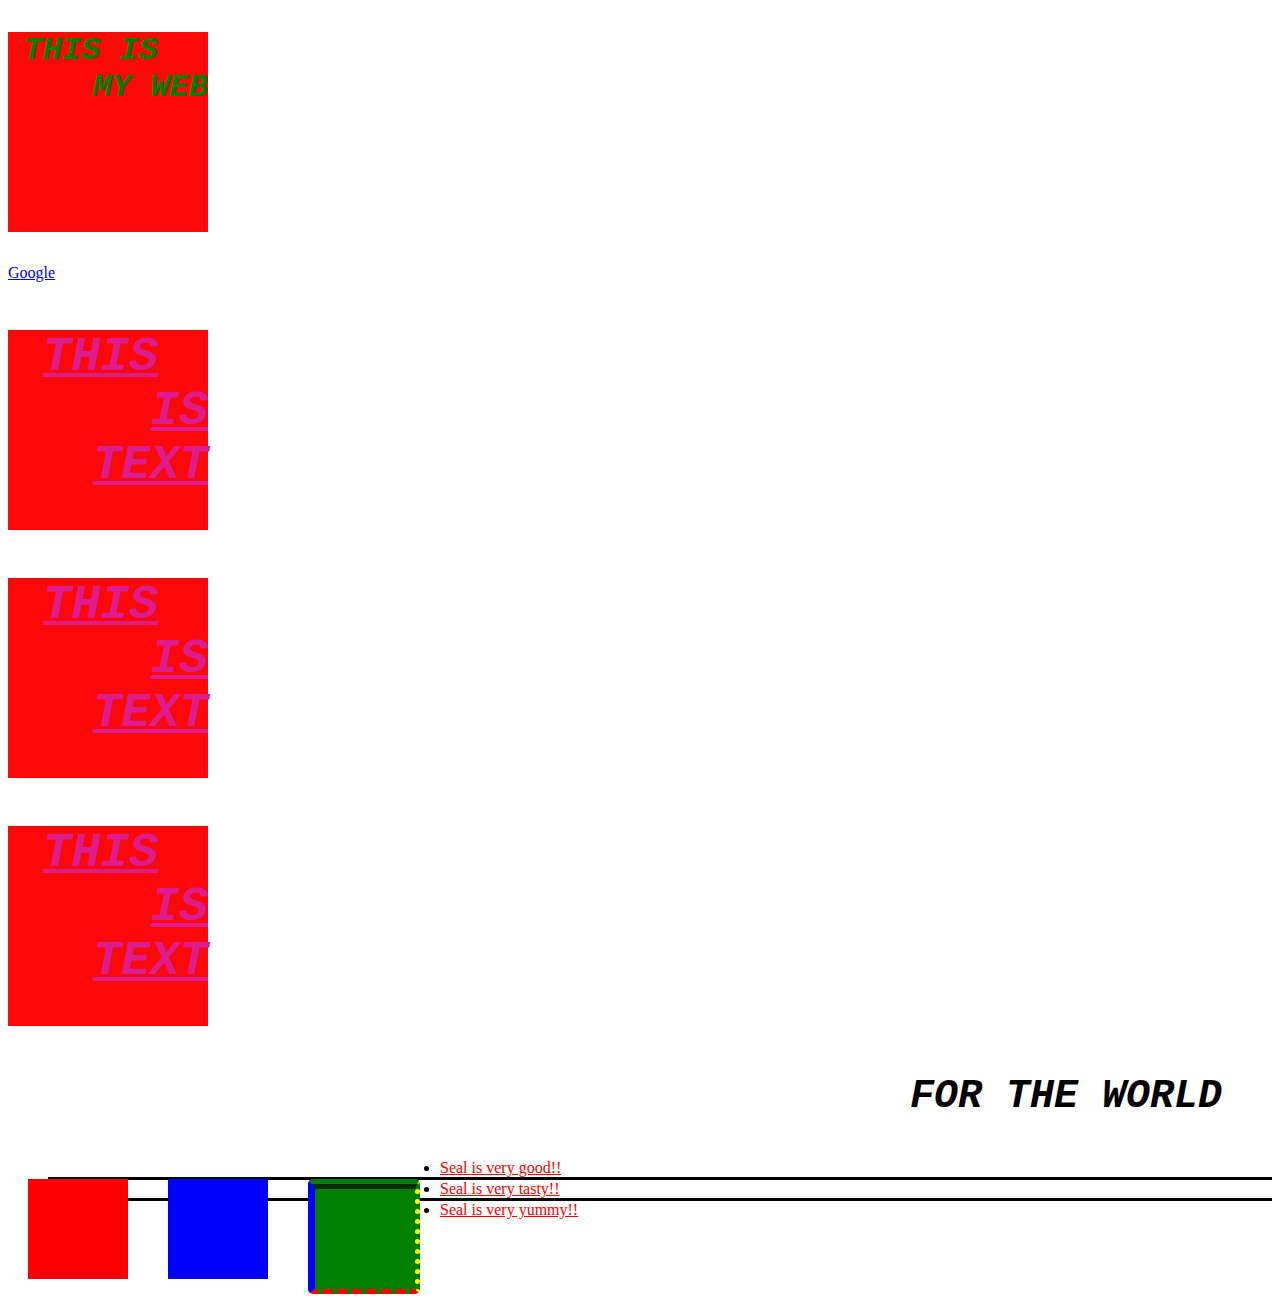
<file: CSS/index.html>
<!doctype html>
<html>
<head>
    <title>CSS</title>

    <meta charset="utf-8" />
    <meta http-equiv="Content-type" content="text/html; charset=utf-8" />
    <meta name="viewport" content="width=device-width, initial-scale=1" />
     <style type="text/css">
	.p1
	 {color:green;
	  background-color:#FB0808;
	 height:200px;
	 width:200px;
	 font-size:200%;
	 
	  ;
	 
	 
	

	 }
	 p{font-family:Monospace,Sans-serif;	
font-weight:bold;
font-style:italic;	
font-size:2.5em;
text-indent:50px;
text-align:justify;
text-transform: uppercase;
 direction: rtl;
 text-align:right;
 }
	 #fr {color:blue;
 }
	 .underline
	 {text-decoration:underline; }
	 .bold
	 {font-weight:bold;}
	 .clear {
	 clear:left;}
	 .g {color:#DF1C8E;
	 
	 
	  
	 font-size:300%;
	 text-decoration:underline;
	 text-decoration:italic;
	 background-color:#FB0808;
	 height:200px;
	
	 width:200px;}
	 .red{
	 background-color:red;
	 height:100px;
	 width:100px;
	 float:left}
	 .blue{
	 background-color:blue;
	 height:100px;
	 width:100px;
	 float:left}
	 .green{
	 background-color:green;
	 border-style:ridge dotted dashed solid;
	 border-width:10px 5px 5px 7px;
	 border-color: green yellow red blue;
border-radius:5px;
	 height:100px;
	 width:100px;
	 float:left}
	 div{margin: 20px;}
	 a:hover{font-size:300%;}
	 a:visited {color:red;
	 }
	  .kala {
	   border-bottom: 3px solid #000000;
}
	 </style>
</head> 

<body>

 <p class  = "p1">This is my web </p>
 <a href="https://www.google.se">Google</a>

 
 <p class = "g"> This is text </p>
  <p class = "g"> This is text </p>
   <p class = "g"> This is text </p>

 <p > For the world </p>
 <div class="red"></div>
 
  <div class="blue"></div>
  <div class="green"></div>
 
  <ul>
   <li class="kala"><a href=""> Seal is very good!!</a></li>
   <li class="kala"><a href="">Seal is very tasty!!</a></li>
   <li><a href="">Seal is very yummy!!</a></li>
   </ul>

</body>
</html>
</file>
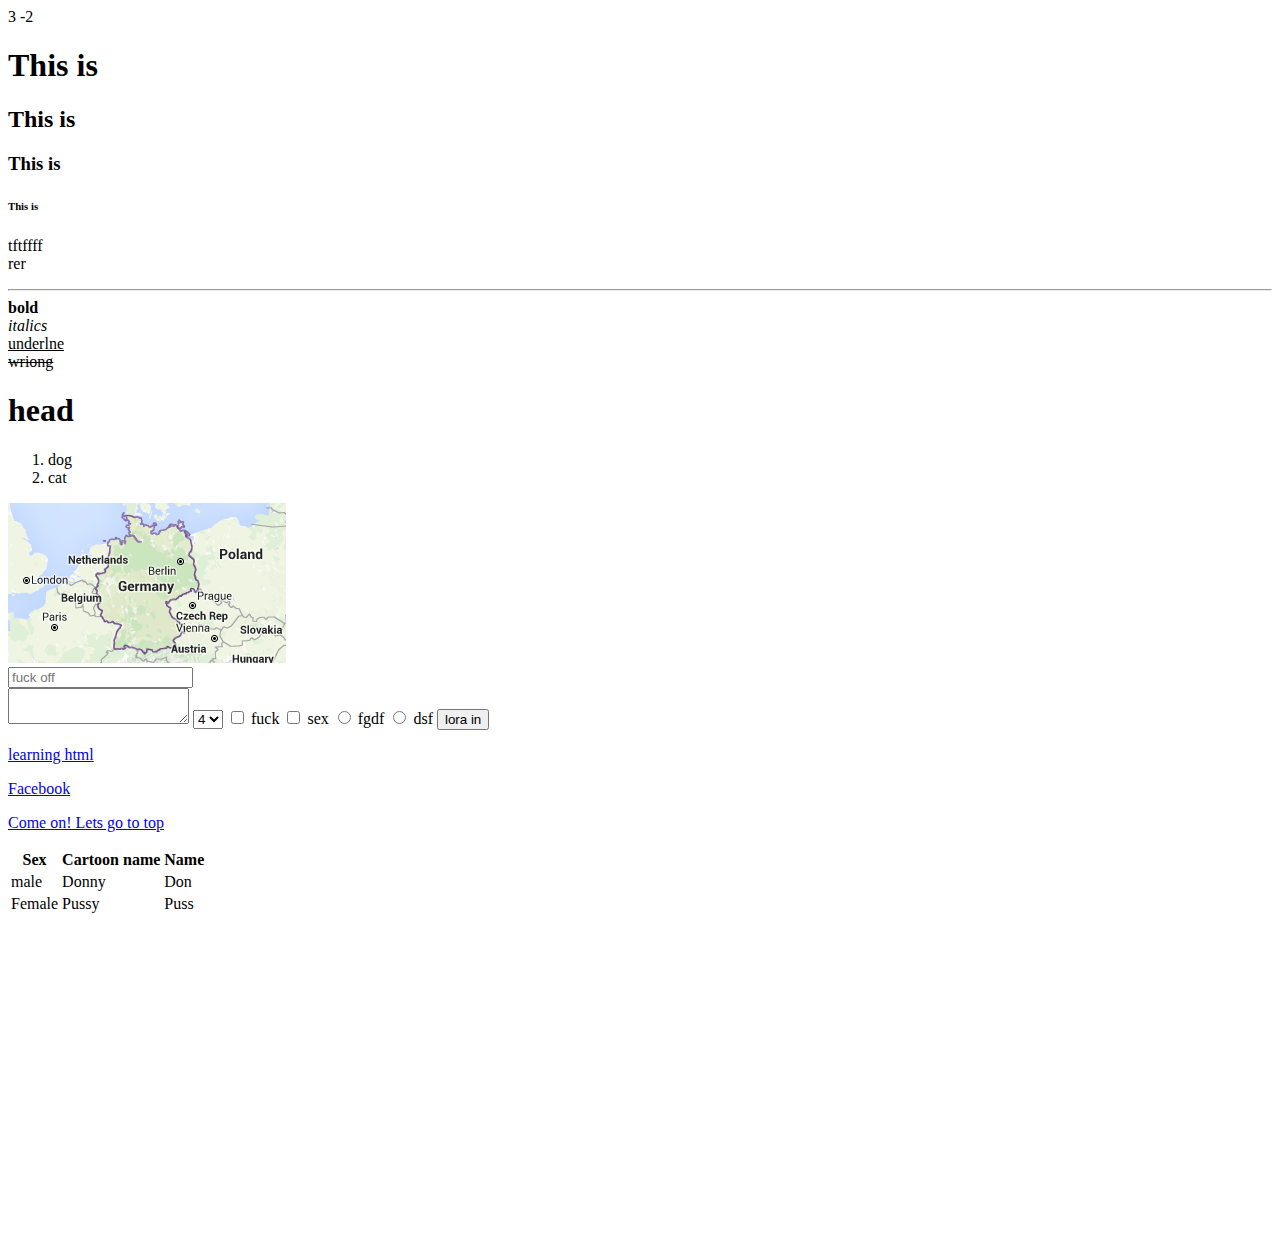
<file: Html/index.html>
<!doctype html>
<html>
<head>
    <title>My first</title>

    <meta charset="utf-8" />
    <meta http-equiv="Content-type" content="text/html; charset=utf-8" />
    <meta name="viewport" content="width=device-width, initial-scale=1" />
    
</head>

<body>
<a name="suicide" > </a>
3	&#8209;2

<h1> This is </h1>
<h2> This is </h2>
<h3> This is </h3>
<h6> This is </h6>

<p> tftffff <br>rer </p>
<hr>
<strong> bold </strong> </br>
<em> italics </em>  </br>
<u> underlne </u>  </br>
<strike>wriong</strike>  </br>
<h1> head </h1>
<ol> 
<li> dog </li> 
    <li> cat </li>
</ol>
<img src = "images/germany.png" align=> 

<form>
<input type="email" placeholder="fuck off" name ="ygh"/>
</br>

<textarea> </textarea>
<select>
<option value="ahh"> 4 </option>
<option> 3 </option>

</select>
<input type="checkbox"  /> fuck
<input type="checkbox"  /> sex
<input type="radio" name="ani"  /> fgdf
<input type="radio" name="an" value=4/> dsf
<input type="submit" value="lora in" />
</form>
<p> <a href="learninghtml.html"> learning html </a> </p>
<p><a href="https://www.facebook.com"> Facebook </a></p>
<p> <a href="#suicide">Come on! Lets go to top </a> </p>
<table>
<tr><th>Sex</th><th>Cartoon name</th><th>Name</th></tr>
<tr><td>male</td><td>Donny</td><td>Don</td></tr>
<tr><td>Female</td><td>Pussy</td><td>Puss</td></tr>
</table>

<iframe width="560" height="315" src="https://www.youtube.com/embed/8hnZjifB9YQ" frameborder="0" allowfullscreen></iframe>
</body>
</html>
</file>
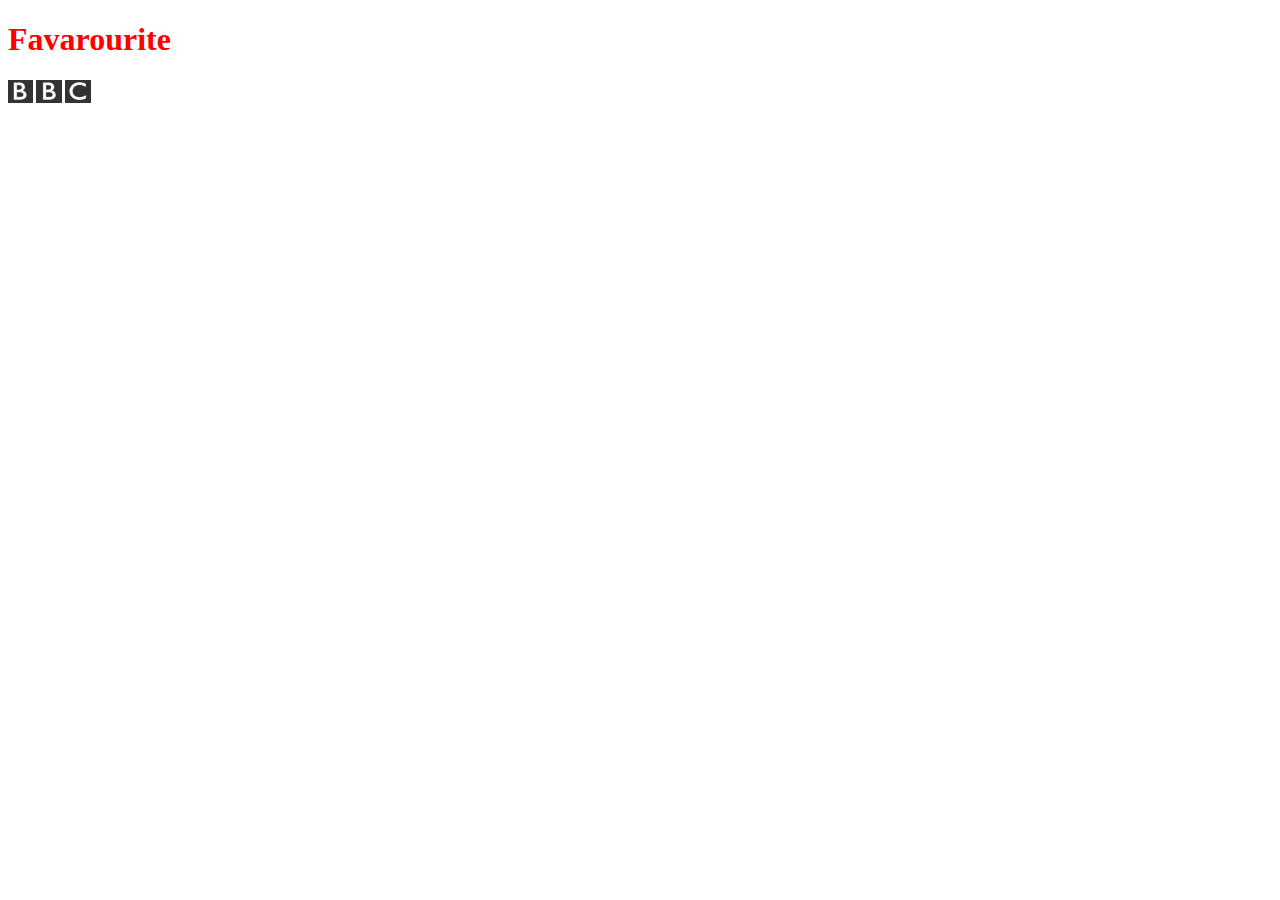
<file: CSS/my_website.html>
<!doctype html>
<html>
<head>
    <title>my web</title>
 
    
    <style type="text/css">
  
    </style>    
</head>

<body>
<div style="color:red;">
<h1> Favarourite</h1>
<img src ="images/bbc.PNG"/>
</div>
</body>
</html>
</file>
